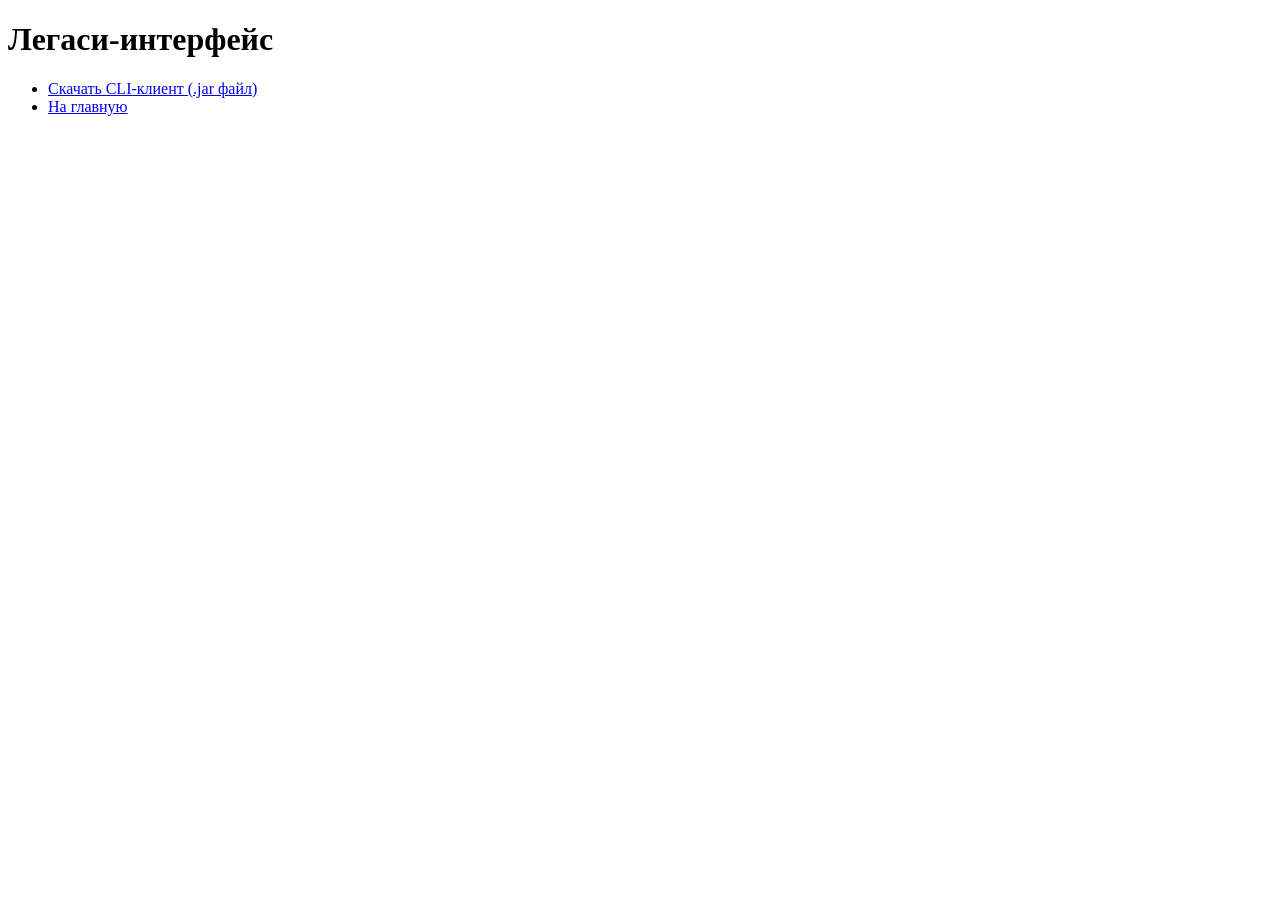
<file: static/legacy/index.html>
<!doctype html>
<html lang="en">
  <head>
    <meta charset="UTF-8" />
    <meta name="viewport" content="width=device-width, initial-scale=1" />
    <title>Legacy</title>
  </head>
  <body>
    <h1>Легаси-интерфейс</h1>
    <ul>
      <li><a href="/downloads/chessinsight-cli.jar" download>Скачать CLI-клиент (.jar файл)</a></li>
      <li><a href="/">На главную</a></li>
    </ul>
  </body>
</html>
</file>
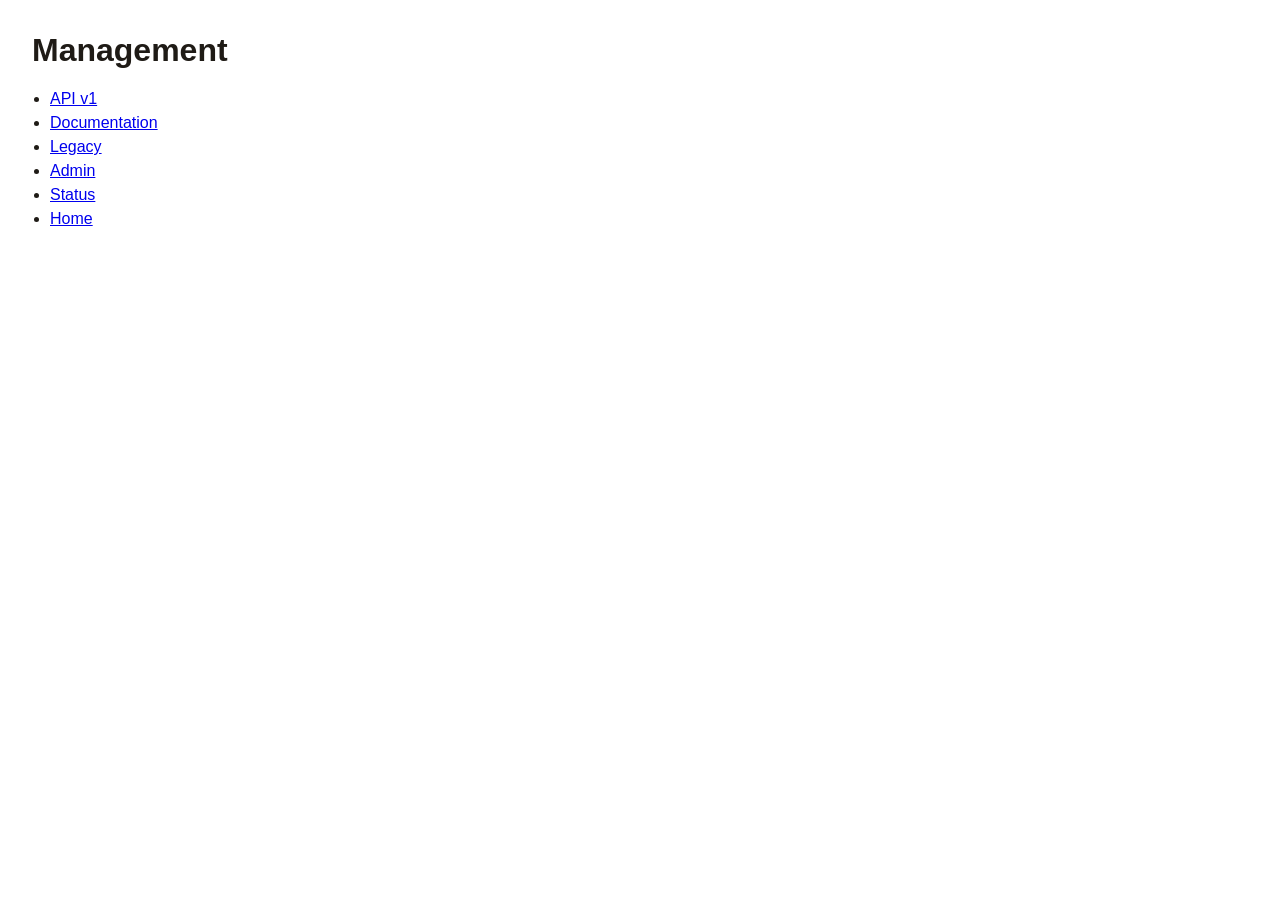
<file: static/management/index.html>
<!doctype html>
<html lang="en">
  <head>
    <meta charset="UTF-8" />
    <meta name="viewport" content="width=device-width, initial-scale=1" />
    <title>Management</title>
    <style>
      body {
        margin: 32px;
        font-family: "Trebuchet MS", "Verdana", sans-serif;
        color: #1f1b16;
      }
      ul {
        padding-left: 18px;
      }
      li {
        margin: 6px 0;
      }
    </style>
  </head>
  <body>
    <h1>Management</h1>
    <ul>
      <li><a href="/api/v1/">API v1</a></li>
      <li><a href="/documentation">Documentation</a></li>
      <li><a href="/legacy/">Legacy</a></li>
      <li><a href="/admin/">Admin</a></li>
      <li><a href="/status">Status</a></li>
      <li><a href="/">Home</a></li>
    </ul>
  </body>
</html>
</file>
